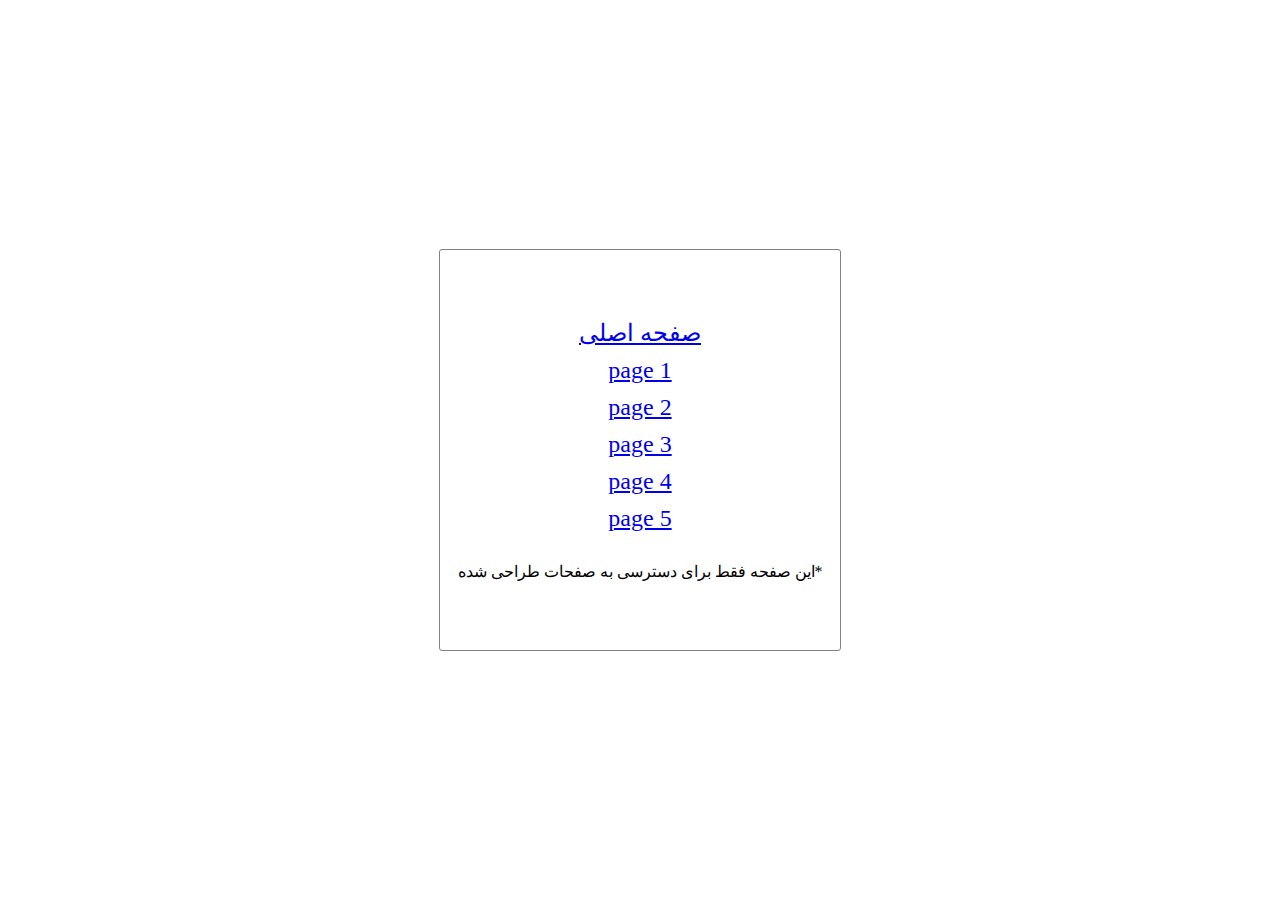
<file: index.html>
<!DOCTYPE html>
<html lang="en">
<head>
  <meta charset="UTF-8">
  <meta name="viewport" content="width=device-width, initial-scale=1.0">
  <title>Document</title>
  <style>
    .main{
      display: flex;
      flex-direction: column;
      justify-content: center;
      align-items: center;
      position: absolute;
      top: 50%;
      left: 50%;
      transform: translate(-50%,-50%);
      background-color: white;
      height: 400px;
      width: 400px;
      color: black;
      font-size: x-large;
      border: 1px solid gray;
      border-radius: 3px;
      gap: 10px;
    }
  </style>
</head>
<body>
  <div class="main">
    <div><a href="homepage2/index.html">صفحه اصلی</a></div>
    <div><a href="boxshoppage/index.html">page 1</a></div>
    <div><a href="itempage/index.html">page 2</a></div>
    <div><a href="loginpage/index.html">page 3</a></div>
    <div><a href="product/index.html">page 4</a></div>
    <div><a href="selecttimepage/index.html">page 5</a></div>
    <div style="margin-top: 20px; font-size: medium;display: flex;justify-content: center;align-items: center;">این صفحه فقط برای دسترسی به صفحات طراحی شده*</div>
  </div>
</body>
</html>
</file>
